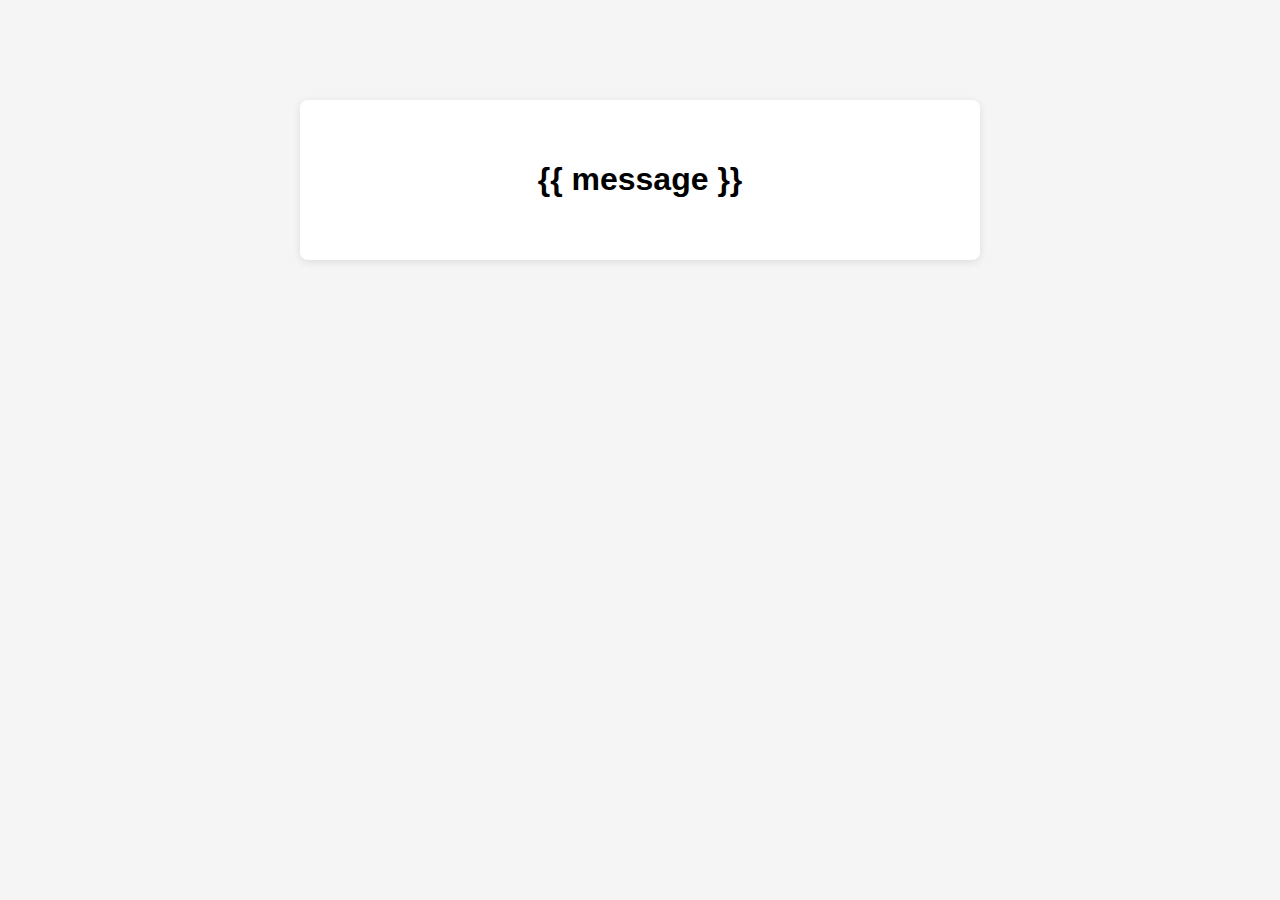
<file: templates/index.html>
<!DOCTYPE html>
<html lang="ko">
<head>
    <meta charset="UTF-8">
    <title>Flask 데모</title>
    <link rel="stylesheet" href="/static/style.css">
</head>
<body>
    <div class="container">
        <h1>{{ message }}</h1>
    </div>
</body>
</html>
</file>
<file: static/style.css>
body {
    background: #f5f5f5;
    font-family: 'Noto Sans KR', sans-serif;
    margin: 0;
    padding: 0;
}
.container {
    max-width: 600px;
    margin: 100px auto;
    background: #fff;
    border-radius: 8px;
    box-shadow: 0 2px 8px rgba(0,0,0,0.1);
    padding: 40px;
    text-align: center;
}
</file>
